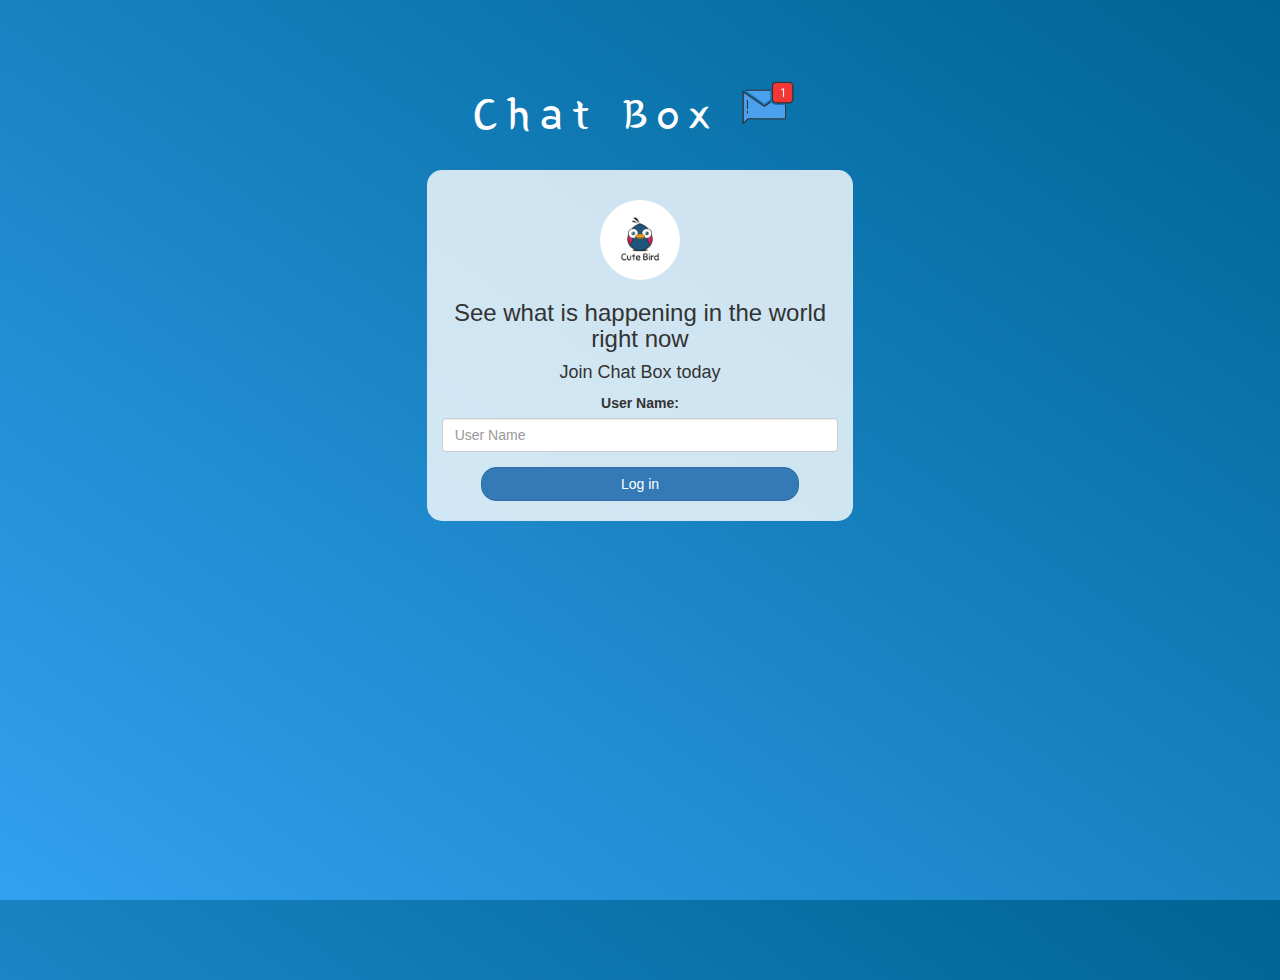
<file: index.html>
<!DOCTYPE html>
<html>
<head>
	<title>Chat Box</title>
<link href="https://fonts.googleapis.com/css?family=Yeon+Sung&display=swap" rel="stylesheet"><meta name="viewport" content="width=device-width, initial-scale=1">

<link rel="stylesheet" href="https://maxcdn.bootstrapcdn.com/bootstrap/3.4.0/css/bootstrap.min.css">
<script src="https://ajax.googleapis.com/ajax/libs/jquery/3.4.1/jquery.min.js"></script>
<script src="https://maxcdn.bootstrapcdn.com/bootstrap/3.4.0/js/bootstrap.min.js"></script>

<link rel="stylesheet" type="text/css" href="style.css">
<script src="kwitter.js"></script>
</head>
<body>
<center>
	<h1 class="header">	
		Chat Box
		<sup>
	<img src="m2.png">
	</sup>
</h1>
	<div class="col-lg-4 col-md-6 col-sm-6 col-xs-11 login_div">
	<img src="logo.png" class="logo">
		<h3 >See what is happening in the world right now</h3>
		<h4 >Join Chat Box today</h4>
		<div class="form-group">
		  <label >User Name:</label>
		  <input id="nameLogin" placeholder="User Name" class="form-control" type="text">

		</div>
		<button id="login_button" class="btn btn-primary" onclick="move()">Log in</button>
		<br><br>
	</div>
</center>
</body>
</html>
</file>
<file: style.css>
html, body
{
  height: 100%;
  margin: 0;
}

body
{
background-image: linear-gradient(to right top, #33a0f1, #2591d9, #1882c1, #0a73aa, #006494);
}

.header
{
	color: white;font-family: 'Yeon Sung';font-size: 45px;letter-spacing: 10px;margin-top: 80px;
}
.header img
{
	width: 80px;margin-left: -15px;
}

.login_div
{
	background: rgba(255,255,255,0.8);float: none;border-radius: 15px;
}

.logo
{
	width: 80px;margin-top: 30px;border-radius: 40px;
}

#login_button
{
	width: 80%;border-radius: 15px;
}

.room_name
{
	cursor: pointer;
	font-size: 20px;
}


#logout
{
	font-size: 20px; float: right;
	margin-top: 15px;
}


#output
{
	padding: 10px; width:80%;background: rgba(255,255,255,0.8);border-radius: 15px;
}

.input_div_room_page
{
	width: 80%;
}

.input_div label
{
	color: white;font-size: 20px;
}


.input_div_message_page
{
	position: fixed;bottom: 0px;width: 100%;background: rgba(255,255,255,0.8);
}
.input_div_message_page label
{
	color: black;
}
.input_div_message_page #msg
{
	width: 80%;
}
.input_div_message_page button
{
	margin-top: 15px;
	width: 50%; 
}
.color_white
{
	color: white
}

.user_tick
{
	width:20px;
}
.message_h4
{
	padding-left:5px;color:grey;
}
</file>
